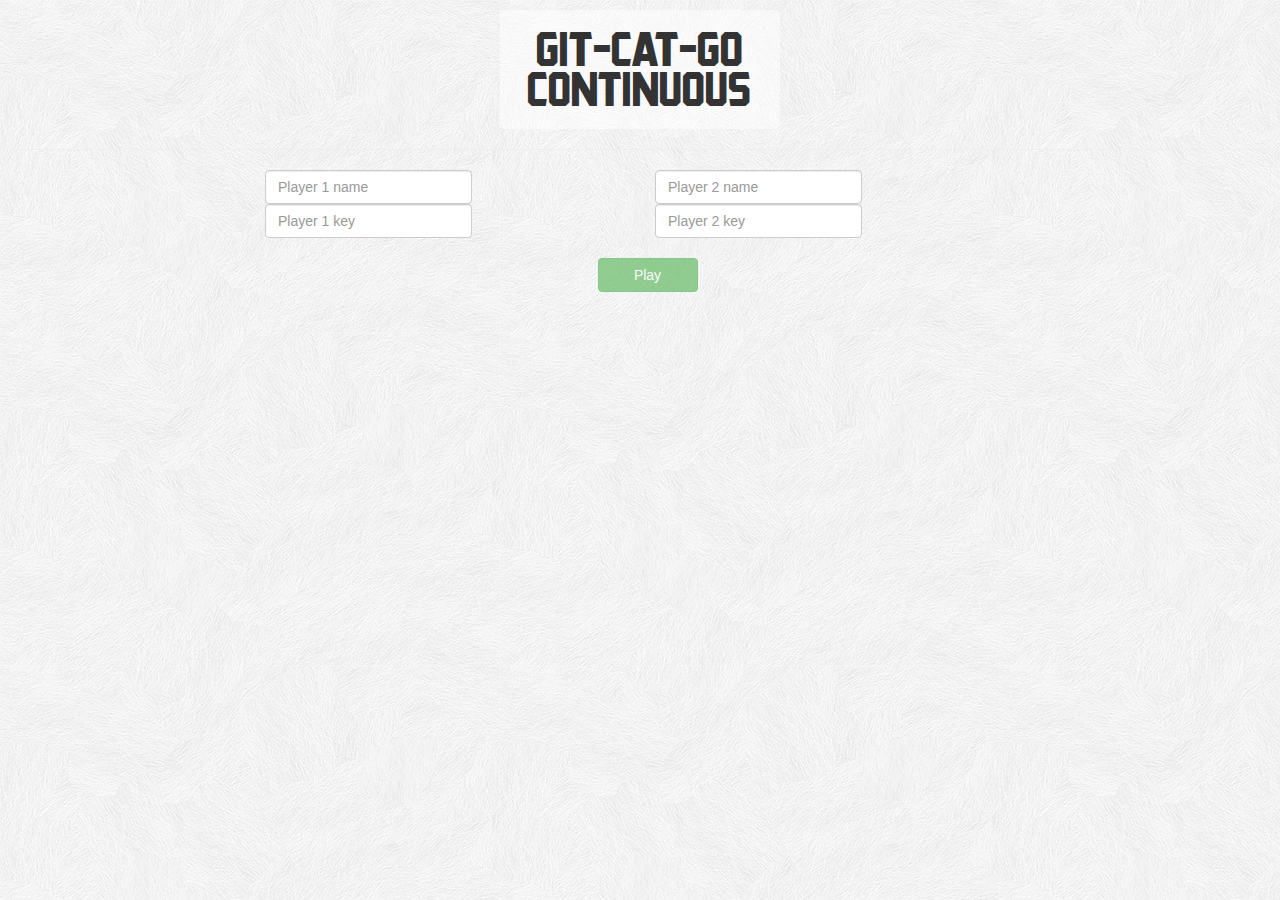
<file: src/main/resources/public/index.html>
<!DOCTYPE html>
<html>
    <head>
        <title>Git-Cat-Go</title>
        <meta name="viewport" content="width=device-width, initial-scale=1.0">
        <!-- load bootstrap for nicer ui -->
        <link rel="stylesheet" href="https://netdna.bootstrapcdn.com/bootstrap/3.0.2/css/bootstrap.min.css">
        <link rel="stylesheet" href="style.css" type="text/css">
    </head>
    <body>
        <div class="container topBorder">
            <div class="row">
                <div class="col-xs-12">
                    <h1 class="headerCenter" align="center">GIT-CAT-GO CONTINUOUS</h1>
                </div>
            </div>
        </div>
        <hr>
        <div class="container" id="players">
            <form method="post" id="playerForm" action="/setPlayers" class="form-inline" role="form">
                <div class="row">
                    <div class="col-xs-2"></div>
                    <div class="col-xs-4">
                        <input type="text" class="form-control" id="player1name" placeholder="Player 1 name">
                        <br />
                        <input type="password" class="form-control" id="player1key" placeholder="Player 1 key">
                    </div>
                    <div class="col-xs-4">
                        <input type="text" class="form-control" id="player2name" placeholder="Player 2 name">
                        <br />
                        <input type="password" class="form-control" id="player2key" placeholder="Player 2 key">
                    </div>
                    <div class="col-xs-2"></div>
                </div>
                <div class="row">
                    <div align="center">
                        <button type="submit" class="btn btn-success btnStyle" id="playBtn">Play</button>
                    </div>
                </div>
            </form>
        </div>
        <form method="post" id="boardForm" action="/makeMove" role="form">
            <div class="container hidden" id="board">
                <div class="row">
                    <div class="col-xs-4"></div>
                    <div class="col-xs-4" align="center">
                        <div id="winnerIs"></div>
                    </div>
                    <div class="col-xs-4"></div>
                </div>
                <div class="row" id="playerMove">
                    <div class="col-xs-4"></div>
                    <div class="col-xs-2" align="center">
                        <div id="player1"></div>
                    </div>
                    <div class="col-xs-2" align="center">
                        <div id="player2"></div>
                    </div>
                    <div class="col-xs-4"></div>
                </div>
                <div class="row">
                    <div class="col-xs-4"></div>
                    <div class="col-xs-4 border">
                        <div class="row">
                            <div class="col-xs-4 alignXO colHeight available" id="cell1">
                                <p class="center unselectable"></p>
                            </div>
                            <div class="col-xs-4 alignXO leftBorder colHeight available" id="cell2">
                                <p class="center unselectable"></p>
                            </div>
                            <div class="col-xs-4 alignXO leftBorder colHeight available" id="cell3">
                                <p class="center unselectable"></p>
                            </div>
                        </div>

                        <div class="row">
                            <div class="col-xs-4 alignXO topBottom colHeight available" id="cell4">
                                <p class="center unselectable"></p>
                            </div>
                            <div class="col-xs-4 alignXO leftTopDownBorder colHeight available" id="cell5">
                                <p class="center unselectable"></p>
                            </div>
                            <div class="col-xs-4 alignXO leftTopDownBorder colHeight available" id="cell6">
                                <p class="center unselectable"></p>
                            </div>
                        </div>

                        <div class="row">
                            <div class="col-xs-4 alignXO colHeight available" id="cell7">
                                <p class="center unselectable"></p>
                            </div>
                            <div class="col-xs-4 alignXO leftBorder colHeight available" id="cell8">
                                <p class="center unselectable"></p>
                            </div>
                            <div class="col-xs-4 alignXO leftBorder colHeight available" id="cell9">
                                <p class="center unselectable"></p>
                            </div>
                        </div>
                    </div>
                    <div class="col-xs-4"></div>
                </div>
            </div>
        </form>
        <div class="container marginTop hidden" id="occupied">
            <div class="row">
                <div class="col-xs-4"></div>
                <div class="col-xs-4">
                    <div class="alert alert-danger alertPadding" role="alert">This square has already been occupied</div>
                </div>
                <div class="col-xs-4"></div>
            </div>
        </div>
        <!-- Reset the game and change players buttons -->
        <div class="container hidden" id="resetButtons">
 			<div class="row">
 				<div class="col-xs-4"></div>
                    <div class="col-xs-4">
                        <div class="row">
                            <div class="col-xs-12" align="center">
                                <button id="resetGame" class="btn" action="/resetGame" method="post">Play again</button>
            					<button id="resetPlayers" class="btn">New Players</button>
                            </div>
                        </div>
                    </div>
 				<div class="col-xs-4"></div>
 			</div>
 		</div>

        <!-- Load jquery -->
        <script src="https://ajax.googleapis.com/ajax/libs/jquery/1.9.1/jquery.min.js"></script>
        <script src="ticTacToe.js"></script>
    </body>
</html>
</file>
<file: src/main/resources/public/style.css>
/*taken from dafont.com*/
@font-face {font-family: Prezident; src: url('fonts/Prezident.ttf')}

/*taken from subtlepatterns.com*/
body{
    background-image: url("background7.png");
    margin: 10px;
}

.topBorder{
    width: 280px;
    border-radius: 5px;
    padding-bottom: 10px;
    background: rgba(255,255,255,0.5);
}

.backboard{
    background-color: black;
}

.grid{
    background-color: white;
}

.border{
    border: 2px solid black;
    border-color: #eeeeee;
}

.alignXO{
    text-align: center;
    background: rgba(255,255,255,0.5);
}

.headerCenter{
    font-family: Prezident;
}

.leftBorder{
    border-left: 2px solid black;
    border-color: #757575;
}

.leftTopDownBorder{
    border-left: 2px solid black;
    border-top: 2px solid black;
    border-bottom: 2px solid black;
    border-color: #757575;
}

.topBottom{
    border-top: 2px solid black;
    border-bottom: 2px solid black;
    border-color: #757575;
}

.colHeight{
    height: 100px;
}

.center{
    font-size: 68px;
}

.btnStyle{
    margin-top: 20px;
    margin-left: 15px;
    width: 100px;
}

.hidden{
    display: none;
}

.hoverClass{
    background-color: #eceff1;
}

#winnerIs{
    font-size: 14px;
}

.available{

}

.unavailable{
    background-color: #9b9b9b;
}

.alertPadding{
    padding-left: 35px;
}

.marginTop{
    margin-top: 20px;
}

#board p{
    font-family: Prezident;
}

.test{
    background-color: red;
}

.unselectable{
    -webkit-touch-callout: none;
    -webkit-user-select: none;
    -khtml-user-select: none;
    -moz-user-select: none;
    -ms-user-select: none;
    user-select: none;
    cursor: default;
}

#playerMove{
    font-family: Prezident;
    font-size: 14px;
    margin-bottom: 1em;
}
</file>
